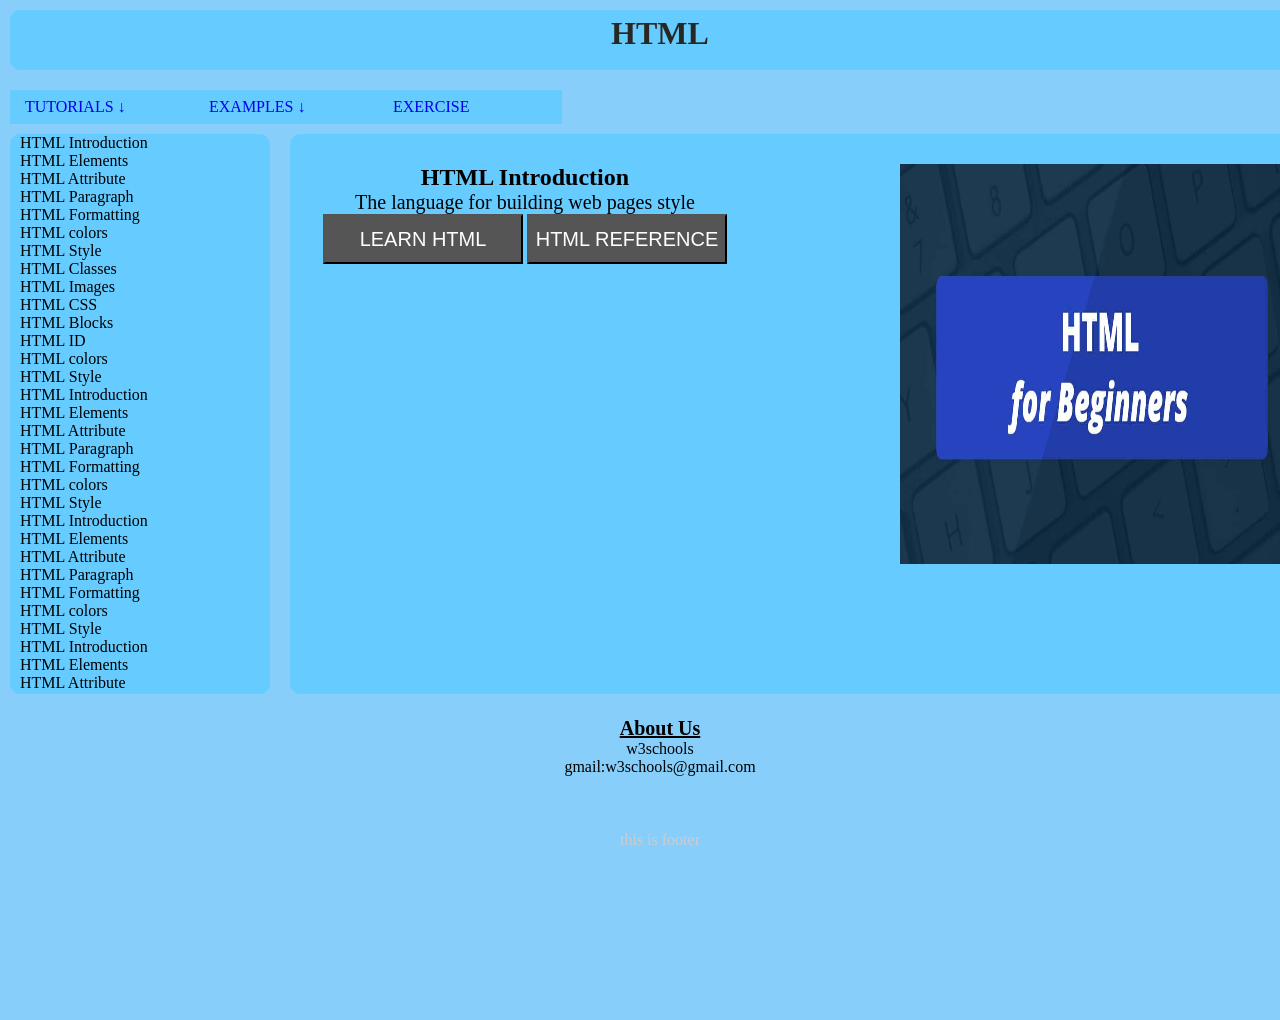
<file: 02_webDesignDemo/index.html>
<!DOCTYPE html>
<html>
	<head>
	
	<title>html5</title>
	<link type = "text/css" rel="stylesheet" href="design.css" />
	<link type ="image/png" rel="icon" href="favicon/ht.png" />
	
	</head>
	<body>

	<main class="wrap">
		
		<header id="header">
		
			<h1>HTML</h1>
			
		</header>
		
		<div class="width">
			<div class="menu">
				<ul>
					<li><a href="#" >TUTORIALS &downarrow;</a>
					
						<ul>
							<li><a href="#" >Basic level</a></li>
							<li><a href="#" >Advance level</a></li>
							<li><a href="#" >Complete Website</a></li>
						</ul>
					</li>
					<li><a href="#" >EXAMPLES &downarrow;</a>
						<ul>
							<li><a href="#" >Basic level</a></li>
							<li><a href="#" >Advance level</a></li>
							<li><a href="#" >Complete Website</a></li>
						</ul>
					</li>
					<li><a href="#" >EXERCISE</a></li>
				</ul>
			</div>
		</div>
		<section class ="main_content">
			<div class="content">
				<div class="sub_content">
			
					<h2>HTML Introduction</h2>
					<p style = "font-size: 20px;">The language for building web pages style</p>
					<button style="height: 50px;width: 200px;background:#555555;color:#FFFFFF; font-size: 20px;">LEARN HTML</button>
					<button style="height: 50px;width: 200px;background:#555555;color:#FFFFFF; font-size: 20px;">HTML REFERENCE</button>
					
					
				</div>
				
				<div class="sub_content1">
					 <a href="http://www.w3schools.com" target="_new"><img src="images/html-for-beginners.jpg" alt="something wrong" style ="float:right; width:400px; height: 400px;" title="click here" /></a> 
				</div>
			
			</div>
			<div class="side_bar">
			
			<p>HTML Introduction</p>
			<p>HTML Elements</p>
			<p>HTML Attribute</p>
			<p>HTML Paragraph</p>
			<p>HTML Formatting</p>
			<p>HTML colors</p>
			<p>HTML Style</p>
			<p>HTML Classes</p>
			<p>HTML Images</p>
			<p>HTML CSS</p>
			<p>HTML Blocks</p>
			<p>HTML ID</p>
			<p>HTML colors</p>
			<p>HTML Style</p>
			<p>HTML Introduction</p>
			<p>HTML Elements</p>
			<p>HTML Attribute</p>
			<p>HTML Paragraph</p>
			<p>HTML Formatting</p>
			<p>HTML colors</p>
			<p>HTML Style</p>
			<p>HTML Introduction</p>
			<p>HTML Elements</p>
			<p>HTML Attribute</p>
			<p>HTML Paragraph</p>
			<p>HTML Formatting</p>
			<p>HTML colors</p>
			<p>HTML Style</p>
			<p>HTML Introduction</p>
			<p>HTML Elements</p>
			<p>HTML Attribute</p>
			<p>HTML Paragraph</p>
			<p>HTML Formatting</p>
			<p>HTML colors</p>
			<p>HTML Style</p>
			<p>HTML Introduction</p>
			<p>HTML Elements</p>
			<p>HTML Attribute</p>
			<p>HTML Paragraph</p>
			<p>HTML Formatting</p>
			<p>HTML colors</p>
			<p>HTML Style</p>
			<a href="Home.html" target="_new"> Previous page</a>
			
			</div>
		</section>
	
		
		<section class="about_us">
			
			<p style="text-align: center; padding-top:10px;font-size: 20px;"><ins><strong>About Us</strong></ins></P>
			<p style="text-align: center;">w3schools</br>gmail:w3schools@gmail.com<p>

		</section>

		<footer class="footer">
			
			<p style="text-align: center;color:#CCCCCC">this is footer</p>

		</footer>
		

	</main>
	</body>
</html>
</file>
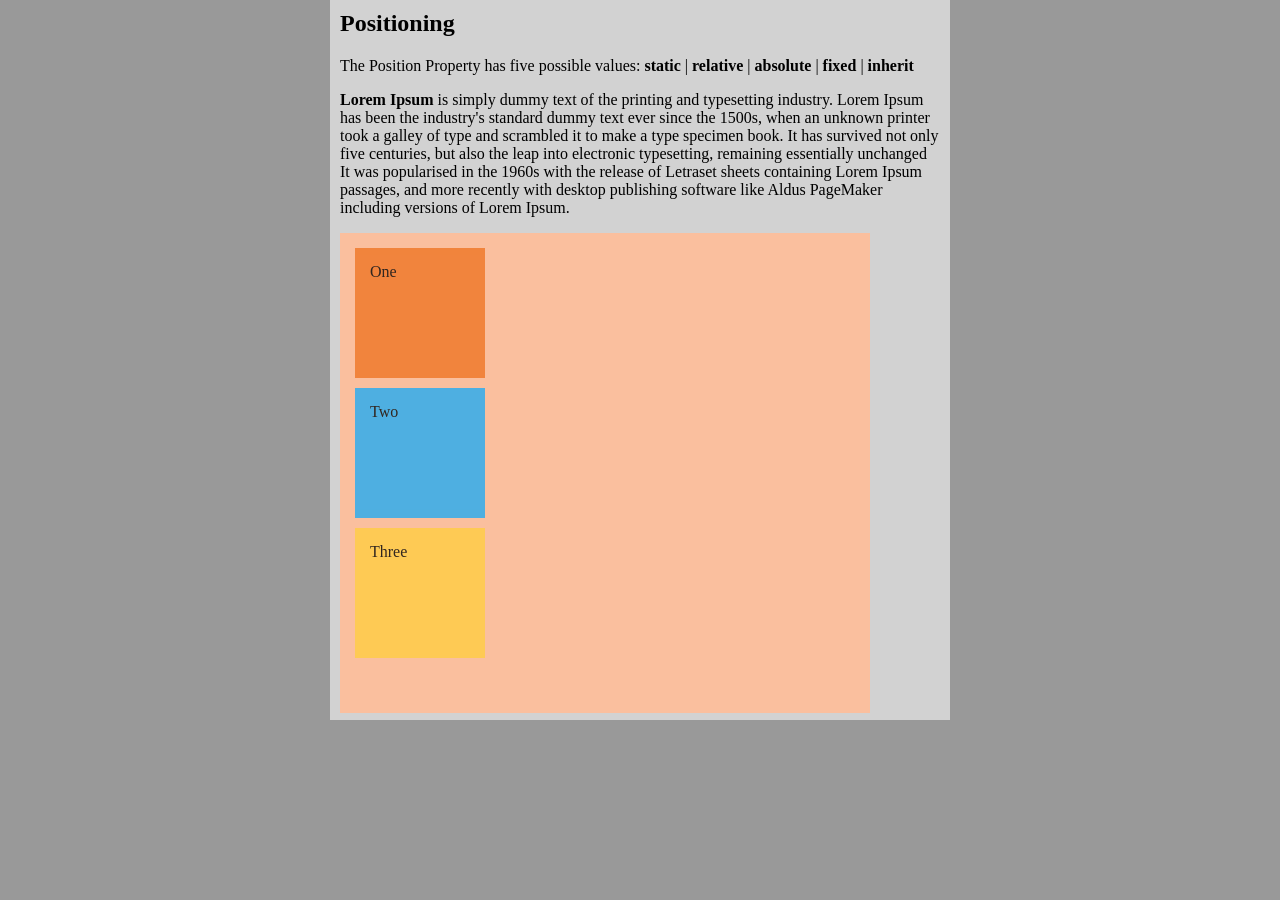
<file: absolute_relative/index.html>
<html lang="en">
<head>
    <meta charset="UTF-8">
    <title>Document</title>
    <link rel="stylesheet" href="style.css">
</head>
<body>
    <h2>Positioning</h2>
    <p>The Position Property has five possible values: <strong>static</strong> | <strong>relative</strong> | <strong>absolute</strong> | <strong>fixed</strong> | <strong>inherit</strong></p>
    <p><strong>Lorem Ipsum</strong> is simply dummy text of the printing and typesetting industry. Lorem Ipsum has been the industry's standard dummy text ever since the 1500s, when an unknown printer took a galley of type and scrambled it to make a type specimen book. It has survived not only five centuries, but also the leap into electronic typesetting, remaining essentially unchanged It was popularised in the 1960s with the release of Letraset sheets containing Lorem Ipsum passages, and more recently with desktop publishing software like Aldus PageMaker including versions of Lorem Ipsum.
    </p>

    <section class="boxes">
        <div class="element_1">One</div>
        <div class="element_2">Two</div>
        <div class="element_3">Three</div>
    </section>

</body>
</html>
</file>
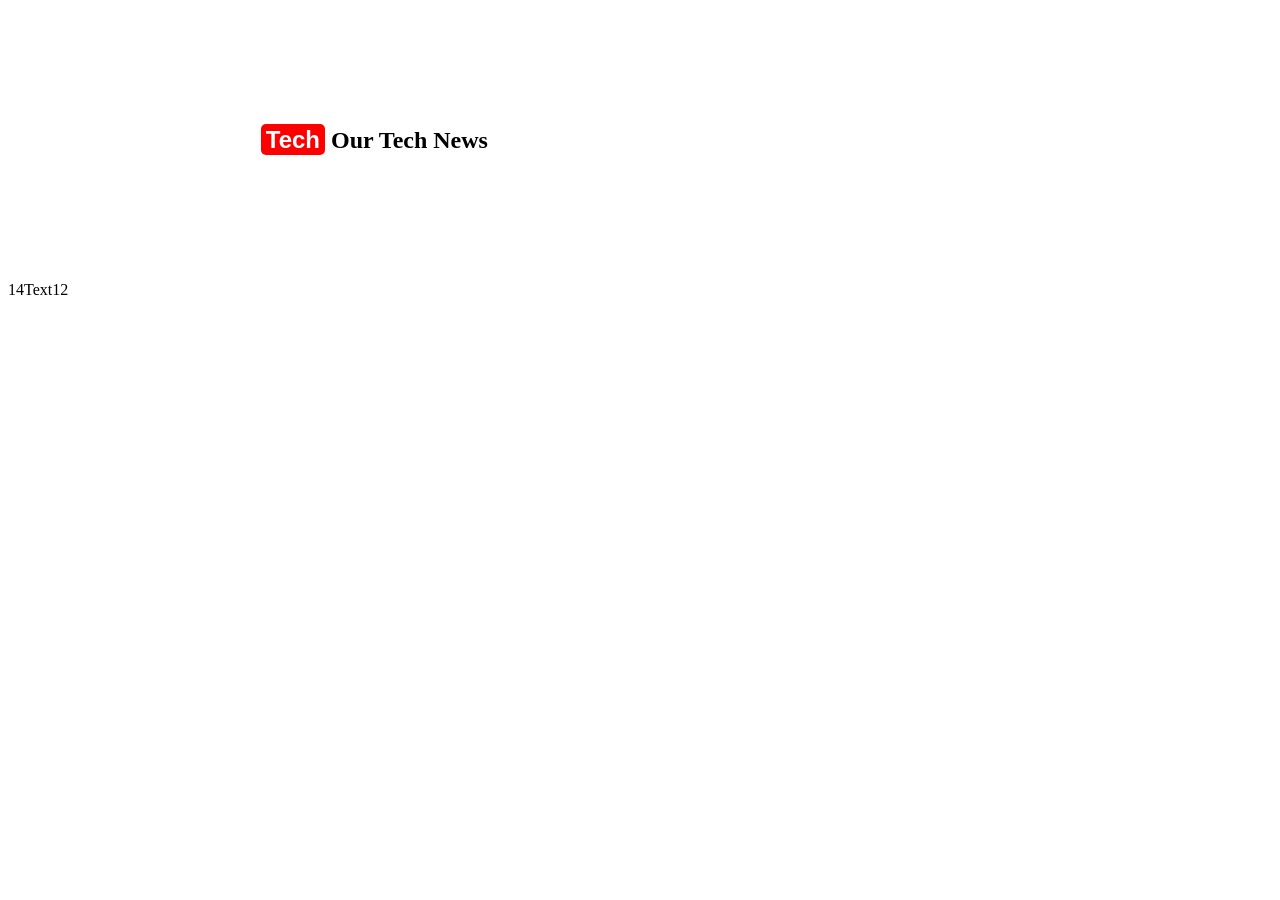
<file: After & Before/index.html>
<html>
	<head>
		<title>Doc</title>
	</head>
		<style>
			h2{margin: 10% 20%}
			h2:before{
				content: 'Tech';
				background: red;
				padding: 2px 5px;
				color: #fff;
				font-family: arial;
				border-radius: 5px;
			}
			p:after{
				content: '12';
			}
			p:before{
				content: '14';
			}
		</style>
	<body>
		<h2> Our Tech News</h2>
		<p>Text</p>
	</body>
</html>
</file>
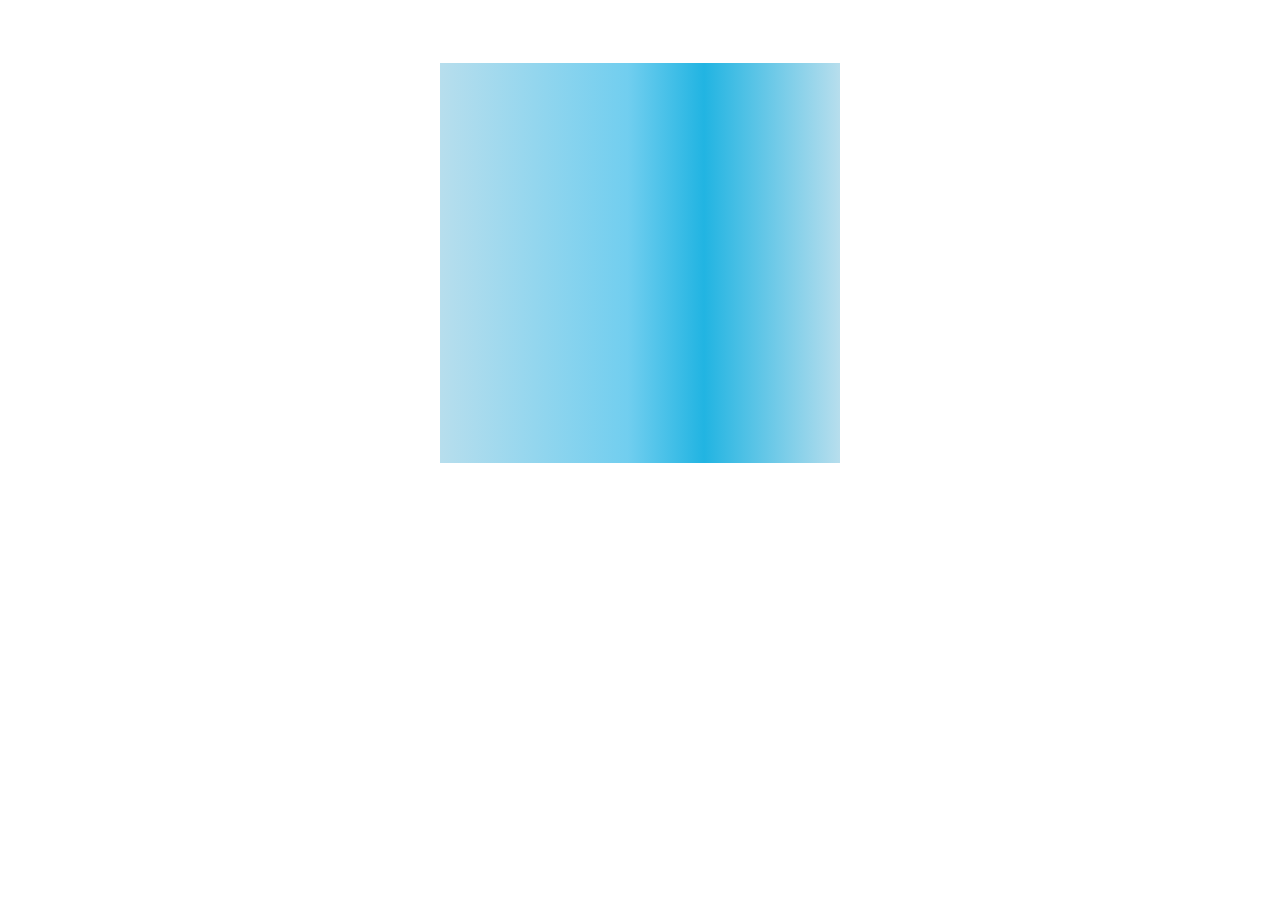
<file: color_shadding/index.html>
<html>
<head>
	<title>Gradient</title>
	<style>
		.g{
			width: 400px;
			height:400px;
			background: -webkit-linear-gradient(left, rgba(183,222,237,1) 0%, rgba(113,206,239,1) 47%, rgba(33,180,226,1) 66%, rgba(183,222,237,1) 100%);
			
			margin: 5% auto;
			cursor: pointer;
			transition: 1s;
		}
		.g:hover{
			-webkit-box-shadow: inset 15px 13px 64px -13px rgba(0,0,0,0.53);
			-moz-box-shadow: inset 15px 13px 64px -13px rgba(0,0,0,0.53);
			-ms-box-shadow: inset 15px 13px 64px -13px rgba(0,0,0,0.53);
			 transform: rotateZ(360deg); 	 
		}
		
		
	</style>
</head>

<body>
	<div class="g"></div>
</body>
</html>
</file>
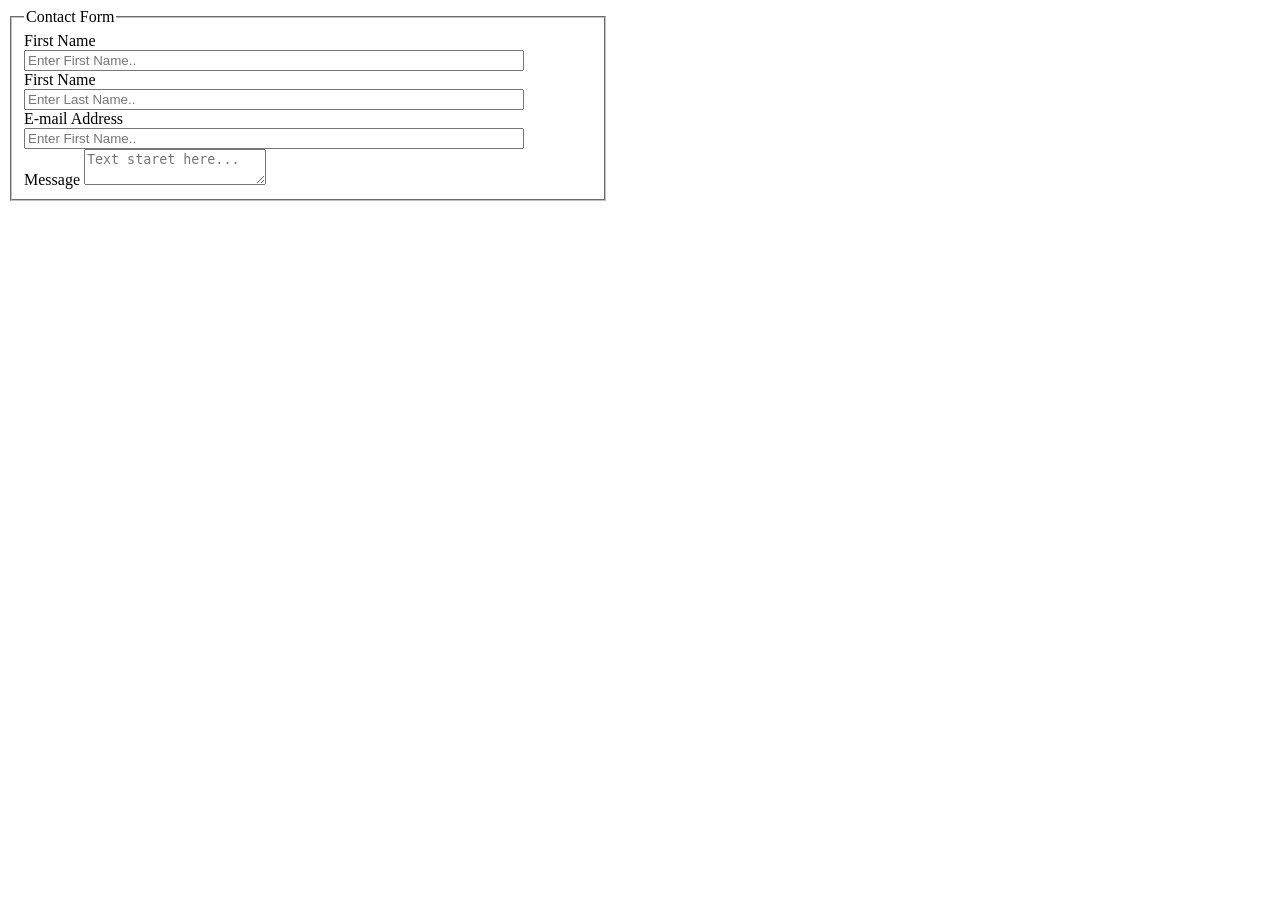
<file: form_validation/index.html>
<html lang="en">
<head>
    <meta charset="UTF-8">
    <meta name="viewport" content="width=device-width, initial-scale=1.0">
    <meta http-equiv="X-UA-Compatible" content="ie=edge">
    <title>Document</title>
	<style>
	
		.my_form{width: 600px}
		input{width: 500px; display: block;}
	</style>
</head>
<body>
    <div class="my_form">
		<form>
			<fieldset>
				<legend>Contact Form</legend>
				
				
				<label for="first_name">First Name</label>
				<input class="first_name" type="text" name="firstname" placeholder="Enter First Name..">
				
				<label>First Name</label>
				<input type="text" name="lastname" placeholder="Enter Last Name..">
				
				<label>E-mail Address</label>
				<input type="email" name="firstname" placeholder="Enter First Name..">
				
				<label>Message</label>
				<textarea placeholder="Text staret here..."></textarea>
				
			
			</fieldset>
		
		
		</form>
	</div>
</body>
</html>
</file>
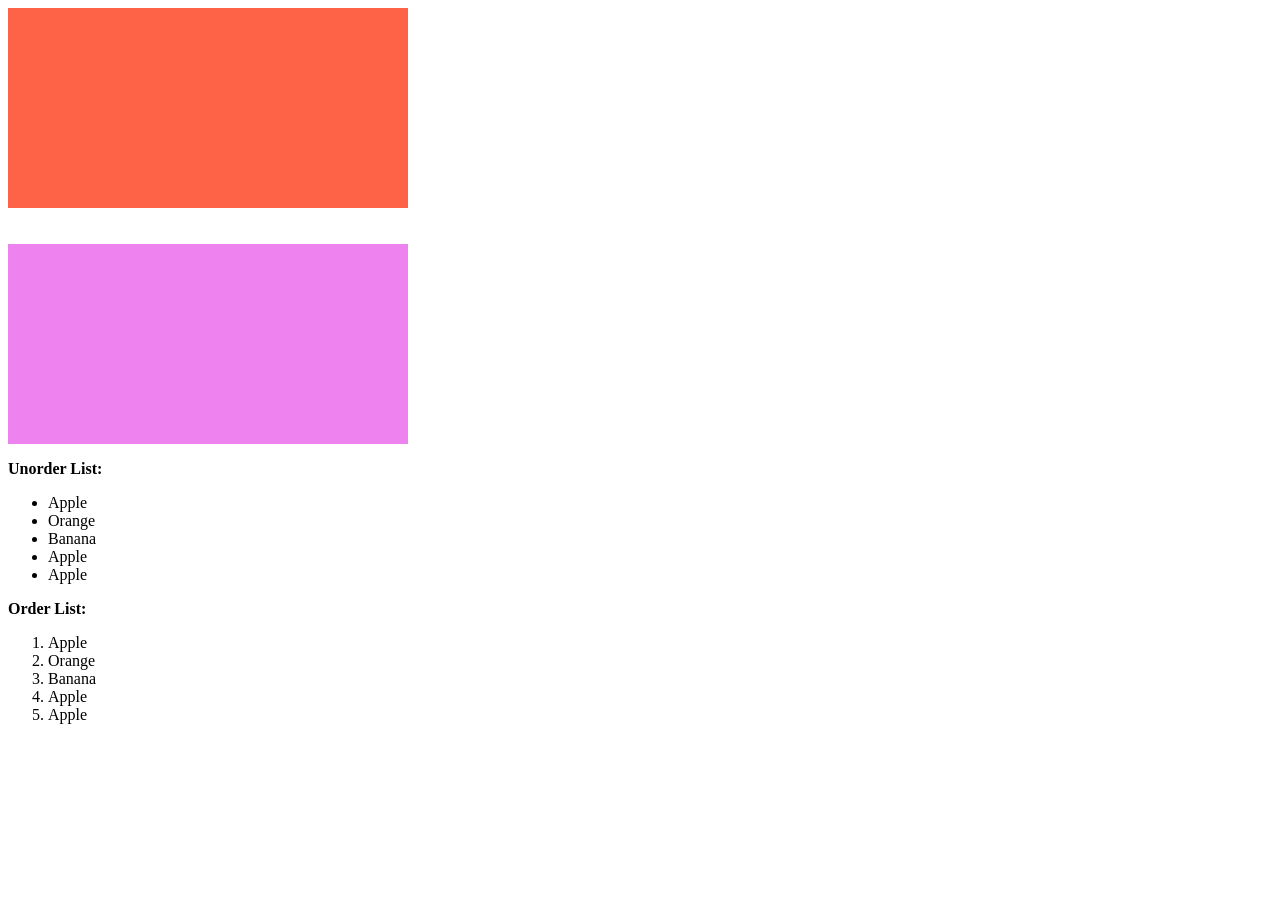
<file: order_unorder_list/index.html>
<!DOCTYPE html>
<html>
	<head>
	
		<title>Style</title>
		<!-- import external css -->
		<link type="text/css" rel="stylesheet" href="design.css" />

	</head>
	<body>
	
		<div class="first_div"></div> </br>
		</br>
		
		<div class="second_div"></div>
		
		<p><strong> Unorder List:</strong> </P>
		
		<ul>
			<li>Apple</li>
			<li>Orange</li>
			<li>Banana</li>
			<li>Apple</li>
			<li>Apple</li>
		</ul>
		<p><strong> Order List:</strong> </P>
		
		<ol>
			<li>Apple</li>
			<li>Orange</li>
			<li>Banana</li>
			<li>Apple</li>
			<li>Apple</li>
		</ol>
	
	
	
	</body>

</html>
</file>
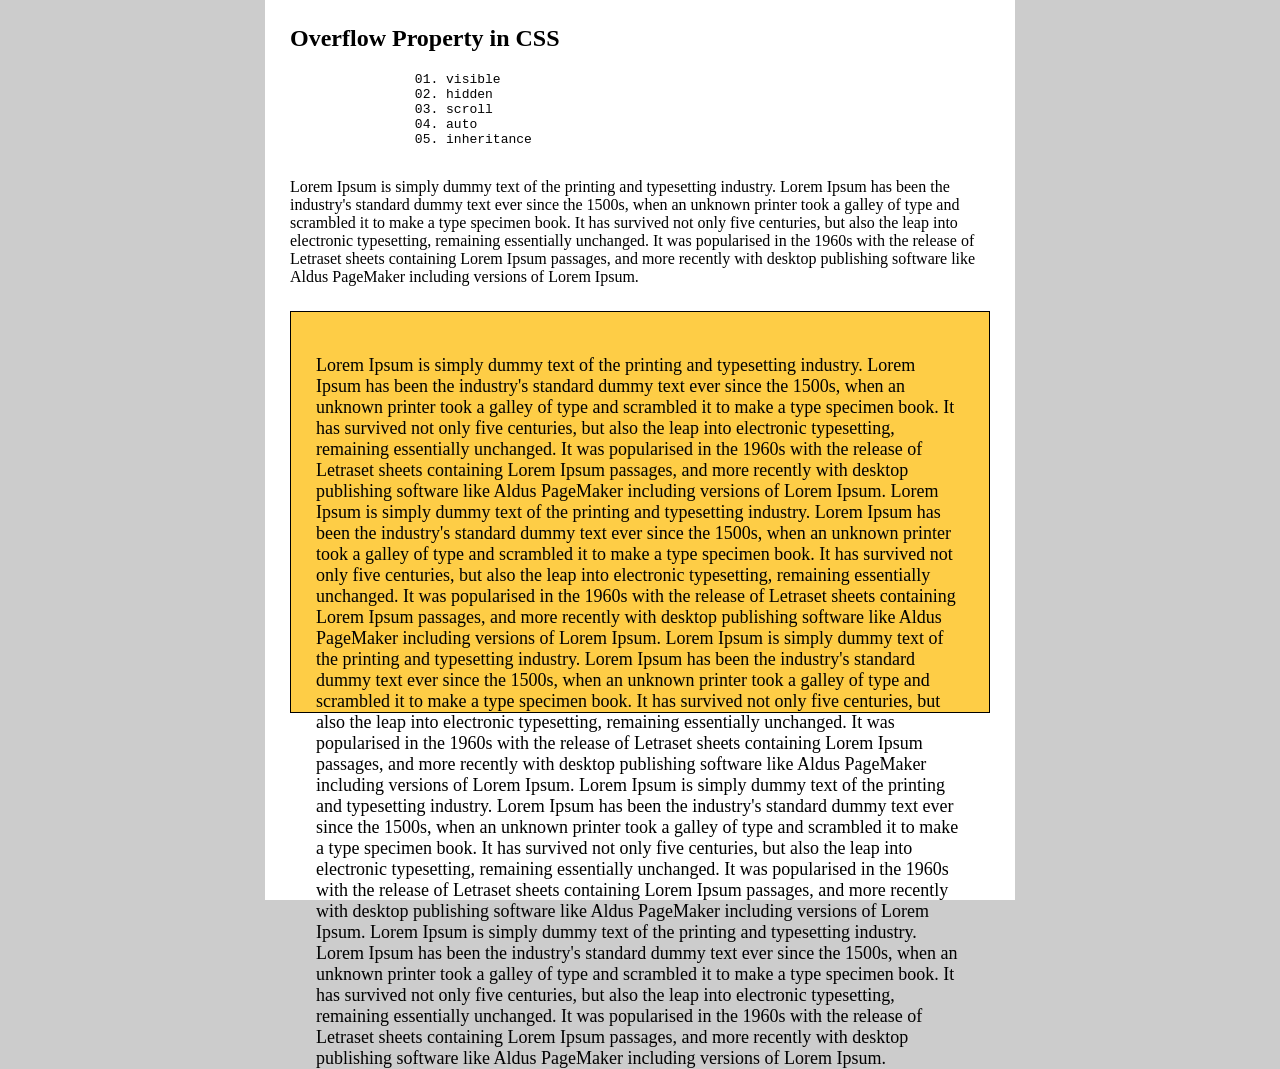
<file: overflow/index.html>
<html>
	<head>
		<title>Doc</title>
		<style>
			html{
				background: #ccc
			}
			body{
				width: 700px;
				margin: 0 auto;
				background: #fff; 
				padding: 25px;
			}
			.content{
				background: #FECD46;
				padding: 25px;
				margin-top: 25px;
				font-size: 18px;
				height: 350px;
				overflow: visible;
				border: 1px solid #000;
				
			}
		</style>
	</head>
		
	<body>
		<!-- CSS Overflow -->
		<h2>Overflow Property in CSS</h2>
		<pre>
		01. visible
		02. hidden
		03. scroll
		04. auto
		05. inheritance
		</pre>
		<p>
		Lorem Ipsum is simply dummy text of the printing and typesetting industry. Lorem Ipsum has been the industry's standard dummy text ever since the 1500s, when an unknown printer took a galley of type and scrambled it to make a type specimen book. It has survived not only five centuries, but also the leap into electronic typesetting, remaining essentially unchanged. It was popularised in the 1960s with the release of Letraset sheets containing Lorem Ipsum passages, and more recently with desktop publishing software like Aldus PageMaker including versions of Lorem Ipsum.
		</p>
		<section class="content">
			<p>
				Lorem Ipsum is simply dummy text of the printing and typesetting industry. Lorem Ipsum has been the industry's standard dummy text ever since the 1500s, when an unknown printer took a galley of type and scrambled it to make a type specimen book. It has survived not only five centuries, but also the leap into electronic typesetting, remaining essentially unchanged. It was popularised in the 1960s with the release of Letraset sheets containing Lorem Ipsum passages, and more recently with desktop publishing software like Aldus PageMaker including versions of Lorem Ipsum. Lorem Ipsum is simply dummy text of the printing and typesetting industry. Lorem Ipsum has been the industry's standard dummy text ever since the 1500s, when an unknown printer took a galley of type and scrambled it to make a type specimen book. It has survived not only five centuries, but also the leap into electronic typesetting, remaining essentially unchanged. It was popularised in the 1960s with the release of Letraset sheets containing Lorem Ipsum passages, and more recently with desktop publishing software like Aldus PageMaker including versions of Lorem Ipsum. Lorem Ipsum is simply dummy text of the printing and typesetting industry. Lorem Ipsum has been the industry's standard dummy text ever since the 1500s, when an unknown printer took a galley of type and scrambled it to make a type specimen book. It has survived not only five centuries, but also the leap into electronic typesetting, remaining essentially unchanged. It was popularised in the 1960s with the release of Letraset sheets containing Lorem Ipsum passages, and more recently with desktop publishing software like Aldus PageMaker including versions of Lorem Ipsum. Lorem Ipsum is simply dummy text of the printing and typesetting industry. Lorem Ipsum has been the industry's standard dummy text ever since the 1500s, when an unknown printer took a galley of type and scrambled it to make a type specimen book. It has survived not only five centuries, but also the leap into electronic typesetting, remaining essentially unchanged. It was popularised in the 1960s with the release of Letraset sheets containing Lorem Ipsum passages, and more recently with desktop publishing software like Aldus PageMaker including versions of Lorem Ipsum. Lorem Ipsum is simply dummy text of the printing and typesetting industry. Lorem Ipsum has been the industry's standard dummy text ever since the 1500s, when an unknown printer took a galley of type and scrambled it to make a type specimen book. It has survived not only five centuries, but also the leap into electronic typesetting, remaining essentially unchanged. It was popularised in the 1960s with the release of Letraset sheets containing Lorem Ipsum passages, and more recently with desktop publishing software like Aldus PageMaker including versions of Lorem Ipsum.
			</p>
		</section>
	</body>

</html>
</file>
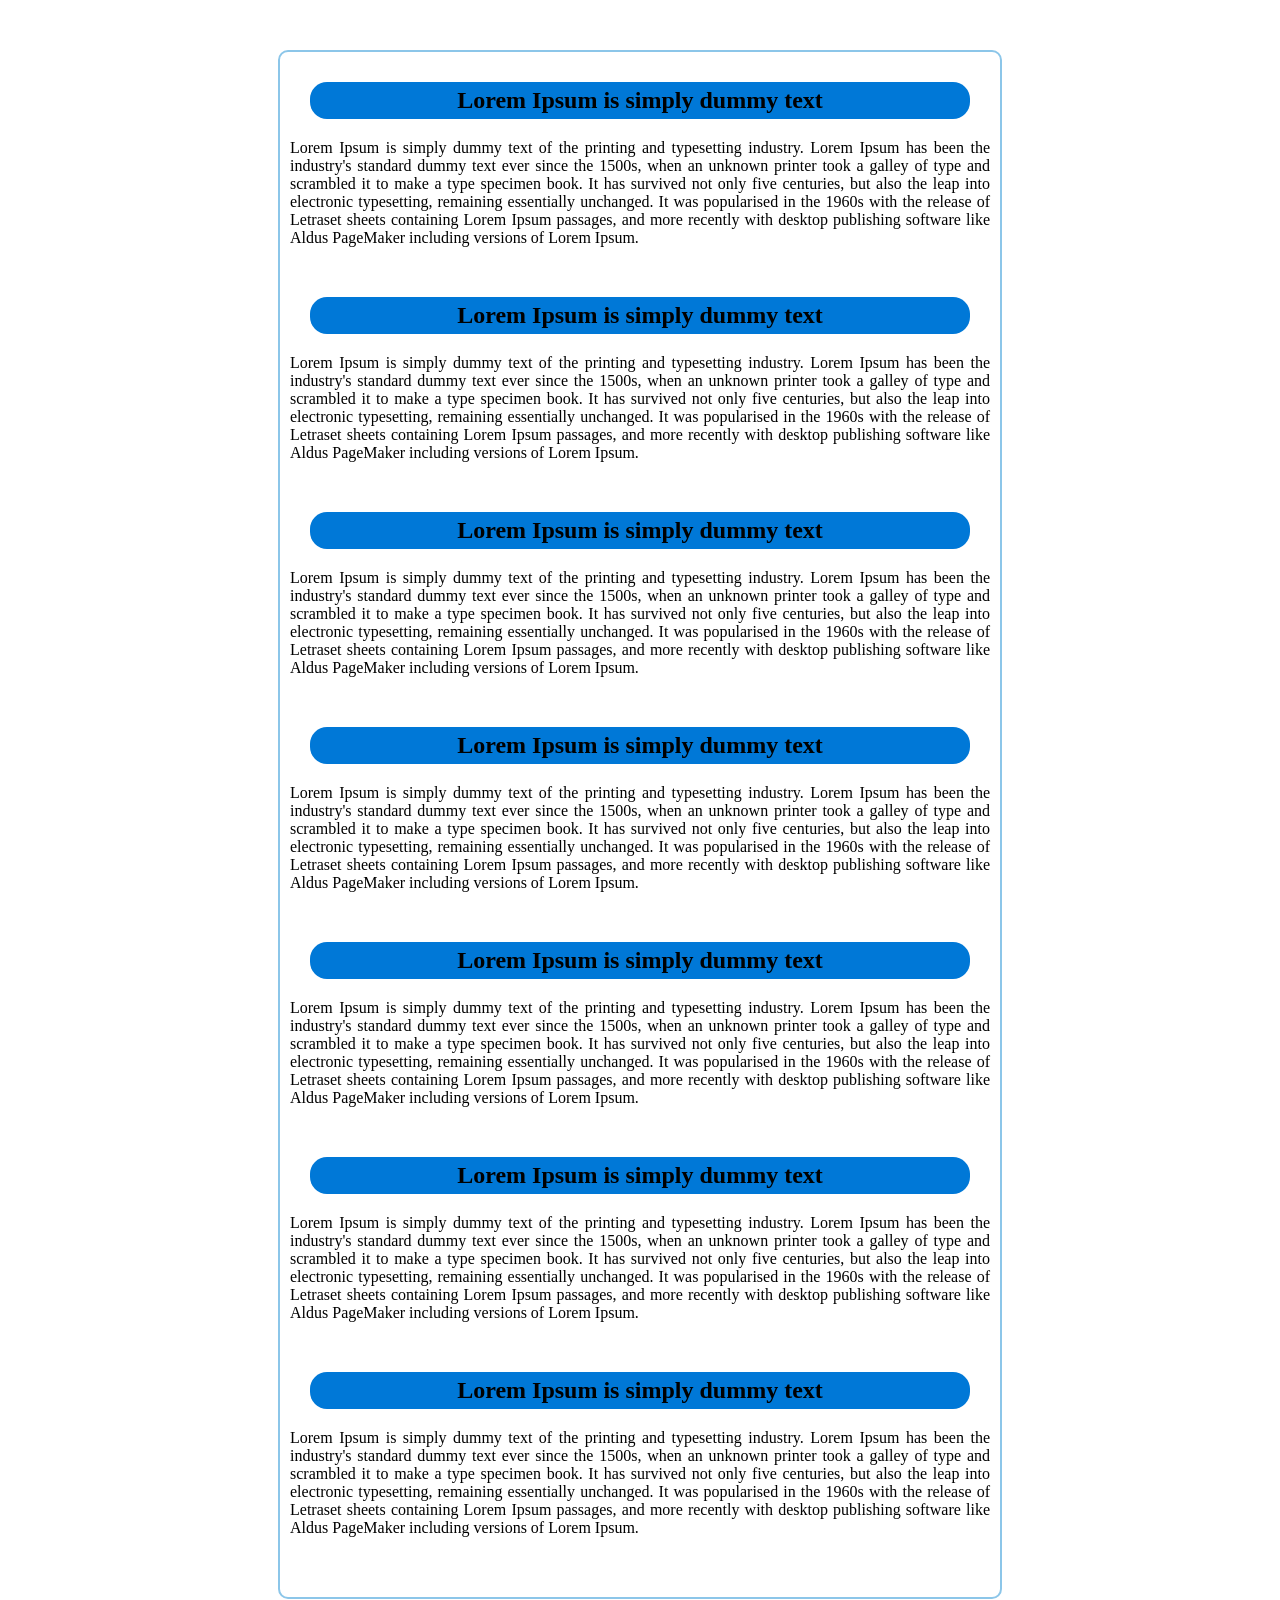
<file: paragraph/index.html>
<!DOCTYPE html>
<html>
	<head>
		<title>Home Page</title>
		<link rel="icon" type="image/png" href="Favicon/My_icon.png" />
		<link rel="stylesheet" type="text/css" href="main.css" />
	</head>
	<body>
		<div id="container">
			<h2>Lorem Ipsum is simply dummy text</h2>
			<p>
				Lorem Ipsum is simply dummy text of the printing and typesetting industry. Lorem Ipsum has been the industry's standard dummy text ever since the 1500s, when an unknown printer took a galley of type and scrambled it to make a type specimen book. It has survived not only five centuries, but also the leap into electronic typesetting, remaining essentially unchanged. It was popularised in the 1960s with the release of Letraset sheets containing Lorem Ipsum passages, and more recently with desktop publishing software like Aldus PageMaker including versions of Lorem Ipsum.
			</p>
			
			<h2>Lorem Ipsum is simply dummy text</h2>
			<p>
				Lorem Ipsum is simply dummy text of the printing and typesetting industry. Lorem Ipsum has been the industry's standard dummy text ever since the 1500s, when an unknown printer took a galley of type and scrambled it to make a type specimen book. It has survived not only five centuries, but also the leap into electronic typesetting, remaining essentially unchanged. It was popularised in the 1960s with the release of Letraset sheets containing Lorem Ipsum passages, and more recently with desktop publishing software like Aldus PageMaker including versions of Lorem Ipsum.
			</p>
			
			<h2>Lorem Ipsum is simply dummy text</h2>
			<p>
				Lorem Ipsum is simply dummy text of the printing and typesetting industry. Lorem Ipsum has been the industry's standard dummy text ever since the 1500s, when an unknown printer took a galley of type and scrambled it to make a type specimen book. It has survived not only five centuries, but also the leap into electronic typesetting, remaining essentially unchanged. It was popularised in the 1960s with the release of Letraset sheets containing Lorem Ipsum passages, and more recently with desktop publishing software like Aldus PageMaker including versions of Lorem Ipsum.
			</p>
			
			<h2>Lorem Ipsum is simply dummy text</h2>
			<p>
				Lorem Ipsum is simply dummy text of the printing and typesetting industry. Lorem Ipsum has been the industry's standard dummy text ever since the 1500s, when an unknown printer took a galley of type and scrambled it to make a type specimen book. It has survived not only five centuries, but also the leap into electronic typesetting, remaining essentially unchanged. It was popularised in the 1960s with the release of Letraset sheets containing Lorem Ipsum passages, and more recently with desktop publishing software like Aldus PageMaker including versions of Lorem Ipsum.
			</p>
			
			<h2>Lorem Ipsum is simply dummy text</h2>
			<p>
				Lorem Ipsum is simply dummy text of the printing and typesetting industry. Lorem Ipsum has been the industry's standard dummy text ever since the 1500s, when an unknown printer took a galley of type and scrambled it to make a type specimen book. It has survived not only five centuries, but also the leap into electronic typesetting, remaining essentially unchanged. It was popularised in the 1960s with the release of Letraset sheets containing Lorem Ipsum passages, and more recently with desktop publishing software like Aldus PageMaker including versions of Lorem Ipsum.
			</p>
			
			<h2>Lorem Ipsum is simply dummy text</h2>
			<p>
				Lorem Ipsum is simply dummy text of the printing and typesetting industry. Lorem Ipsum has been the industry's standard dummy text ever since the 1500s, when an unknown printer took a galley of type and scrambled it to make a type specimen book. It has survived not only five centuries, but also the leap into electronic typesetting, remaining essentially unchanged. It was popularised in the 1960s with the release of Letraset sheets containing Lorem Ipsum passages, and more recently with desktop publishing software like Aldus PageMaker including versions of Lorem Ipsum.
			</p>
			
			<h2>Lorem Ipsum is simply dummy text</h2>
			<p>
				Lorem Ipsum is simply dummy text of the printing and typesetting industry. Lorem Ipsum has been the industry's standard dummy text ever since the 1500s, when an unknown printer took a galley of type and scrambled it to make a type specimen book. It has survived not only five centuries, but also the leap into electronic typesetting, remaining essentially unchanged. It was popularised in the 1960s with the release of Letraset sheets containing Lorem Ipsum passages, and more recently with desktop publishing software like Aldus PageMaker including versions of Lorem Ipsum.
			</p>
		</div>
	</body>
</html>
</file>
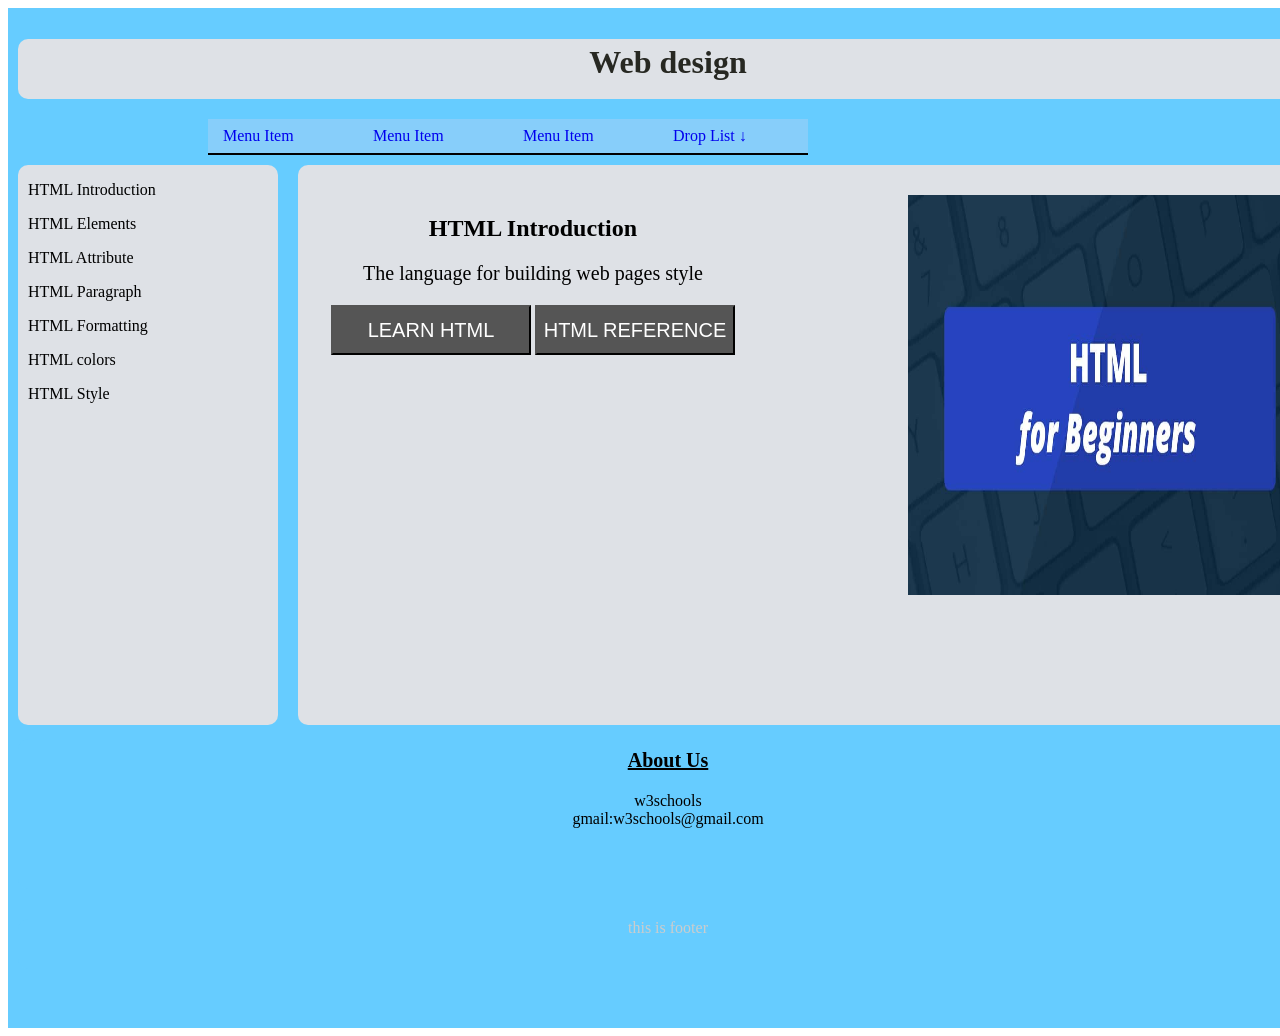
<file: simple_page/index.html>
<!DOCTYPE html>
<html>
	<head>
	
	<title>HTML</title>
	<link type = "text/css" rel="stylesheet" href="design.css" />
	<link type ="image/png" rel="icon" href="favicon/ht.png" />
	
	</head>
	<body>

	<main class="wrap">
		
		<header id="header">
		
			<h1>Web design</h1>
			
		</header>
		
		<!--<nav class="navigation">
			<select class="html">
				<option selected>Tutorials</option>
				<option> Basic </option>
				<option> Advance</option>
			</select>
			<select class="css">
				<option selected>Reference</option>
				<option> Tag reference </option>
				<option> Color reference</option>
				<option> Attribute reference</option>
			</select>
			<select class="php">
				<option selected>PHP</option>
				<option> example </option>
				<option> exercise</option>
				<option> solution</option>
			</select>
			<select class="jq">
			<option selected>JQ</option>
				<option> example </option>
				<option> exercise</option>
				<option> solution</option>
			</select>
			<select class="js">
				<option selected>JS</option>
				<option> example </option>
				<option> exercise</option>
				<option> solution</option>
			</select>
		
		</nav> -->
		<div class="full_Width">
		
			<div class="width">
				<div class="menu">
					<ul>
					
						<li><a href="#">Menu Item</a></li>
						<li><a href="#">Menu Item</a></li>
						<li><a href="#">Menu Item</a></li>
						<li><a href="#">Drop List &downarrow;</a>
				
					</ul>
				</div>
			
			
			</div>
		
		
		
		
		</div>
		
		
		<section class ="main_content">
			<div class="content">
				<div class="sub_content">
			
					<h2>HTML Introduction</h2>
					<p style = "font-size: 20px;">The language for building web pages style</p>
					<button style="height: 50px;width: 200px;background:#555555;color:#FFFFFF; font-size: 20px">LEARN HTML</button>
					<button style="height: 50px;width: 200px;background:#555555;color:#FFFFFF; font-size: 20px">HTML REFERENCE</button>
					
					
				</div>
				
				<div class="sub_content1">
					 <a href="http://www.w3schools.com" target="_new"><img src="html-for-beginners.jpg" alt="something wrong" style ="float:right; width:400px; height: 400px;" title="click here" /></a> 
				</div>
			
			</div>
			<div class="side_bar">
			
			<p>HTML Introduction</p>
			<p>HTML Elements</p>
			<p>HTML Attribute</p>
			<p>HTML Paragraph</p>
			<p>HTML Formatting</p>
			<p>HTML colors</p>
			<p>HTML Style</p>
			
			</div>
		</section>
	
		
		<section class="about_us">
			
			<p style="text-align: center; padding-top:10px;font-size: 20px;"><ins><strong>About Us</strong></ins></P>
			<p style="text-align: center;">w3schools</br>gmail:w3schools@gmail.com<p>

		</section>

		<footer class="footer">
			
			<p style="text-align: center;color:#CCCCCC">this is footer</p>

		</footer>
		

	</main>
	</body>
</html>
</file>
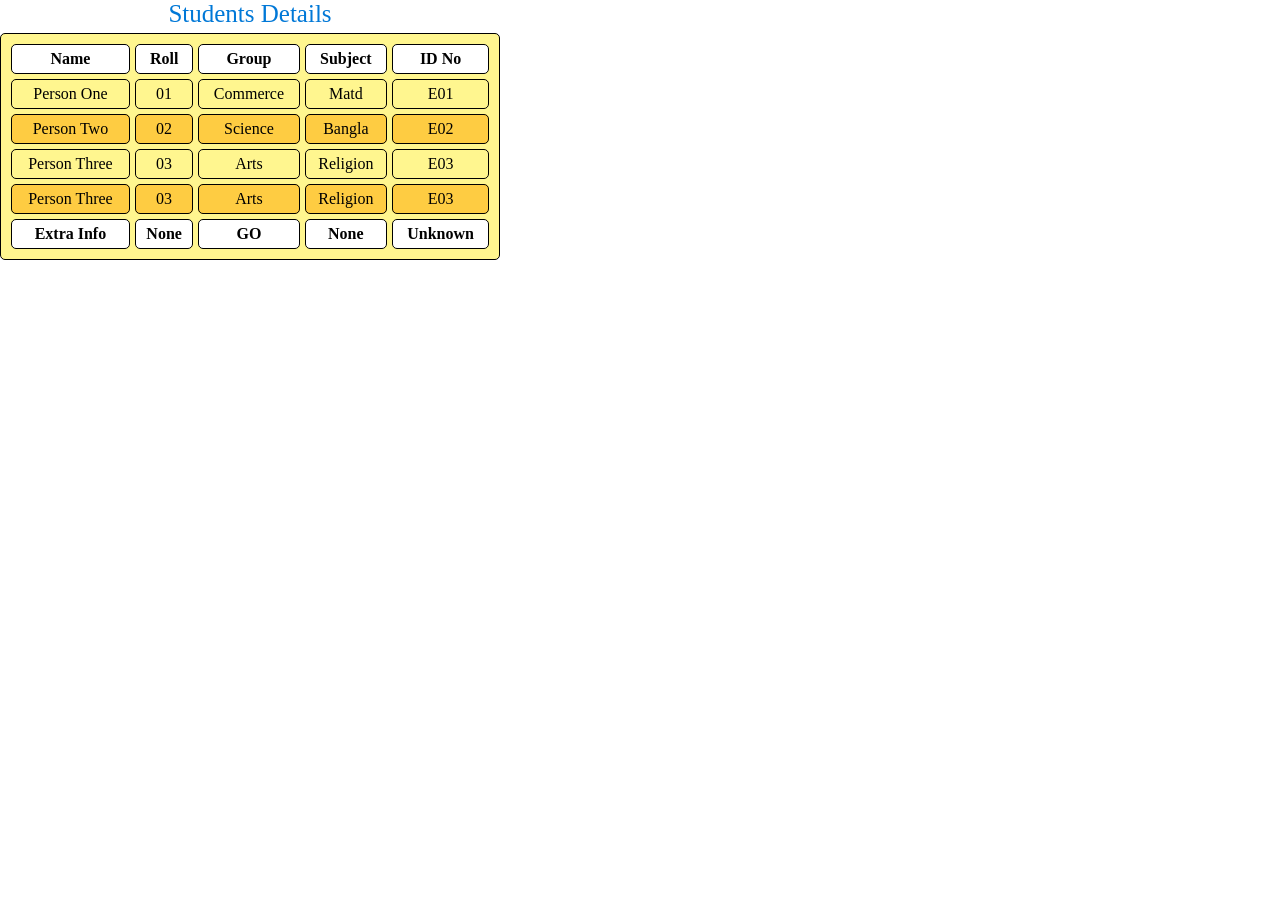
<file: table01/index.html>
<html>
	
	
	<head>
		<title>table</title>
		<link href="style.css" rel="stylesheet">
	</head>

	<body>
		<table>
		<caption>Students Details</caption>
		<thead>
			<tr>
				<th>Name</th>
				<th>Roll</th>
				<th>Group</th>
				<th>Subject</th>
				<th>ID No</th>
			</tr>
		</thead>

		<tfoot>
			<tr>
				<th>Extra Info</th>
				<th>None</th>
				<th>GO</th>
				<th>None</th>
				<th>Unknown</th>
			</tr>
		</tfoot>
			<tr>
				<td>Person One</td>
				<td>01</td>
				<td>Commerce</td>
				<td>Matd</td>
				<td>E01</td>
			</tr>
			
			<tr>
				<td>Person Two</td>
				<td>02</td>
				<td>Science</td>
				<td>Bangla</td>
				<td>E02</td>
			</tr>
			
			<tr>
				<td>Person Three</td>
				<td>03</td>
				<td>Arts</td>
				<td>Religion</td>
				<td>E03</td>
			</tr>
			
			<tr>
				<td>Person Three</td>
				<td>03</td>
				<td>Arts</td>
				<td>Religion</td>
				<td>E03</td>
			</tr>

	
		</table>

</html>
</file>
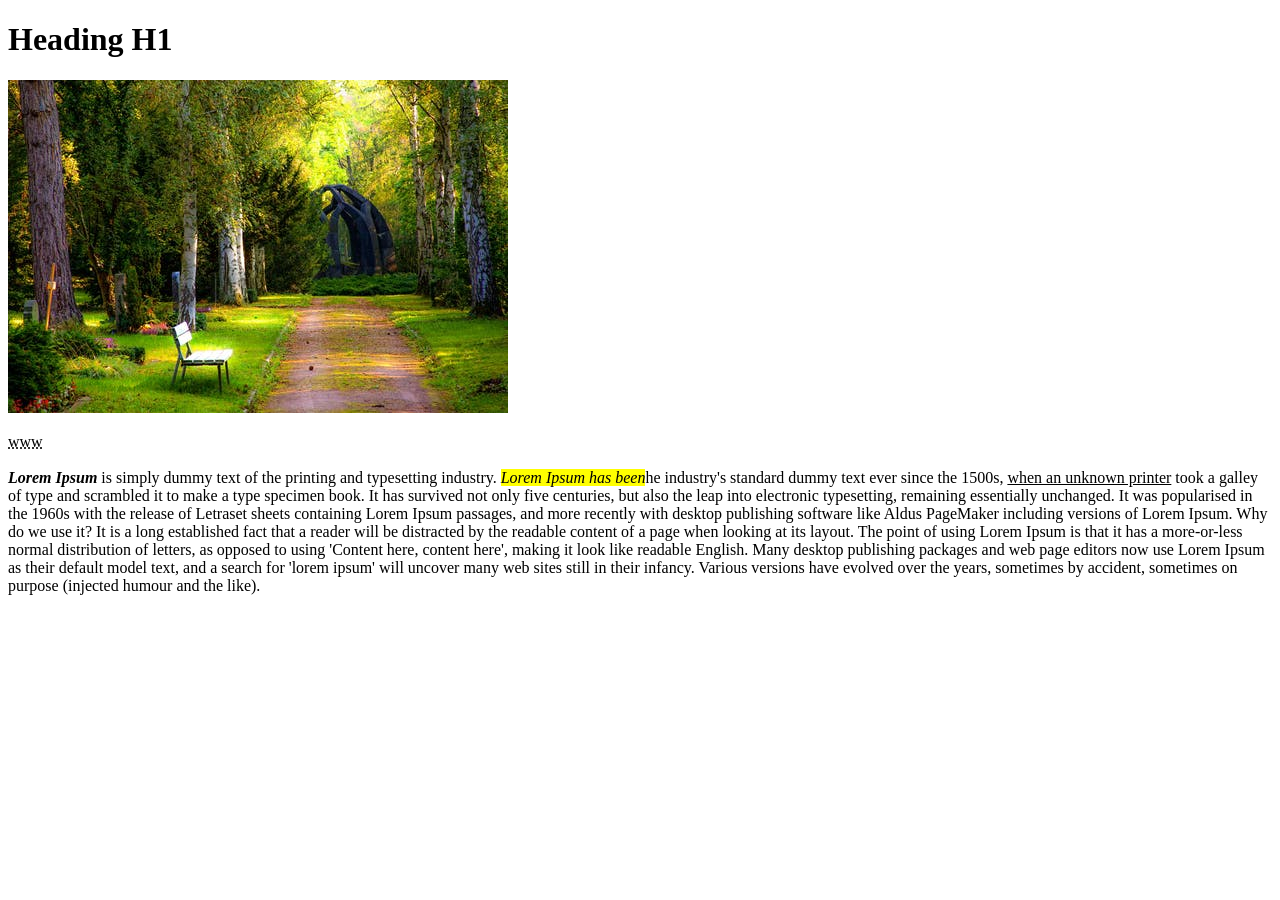
<file: underline&mark/Index.html>
<!DOCTYPE html>

<html lang="en"> 

<head>
	<title>My Website</title>
</head>

<body>
		
	
	<h1>Heading H1</h1>
	<img src="natural_img.jpeg" alt="natural Picture" title="This is our country Picture" />
	<p>
	
	<abbr title="word wide web">www</abbr> <br/><br/>
		
	<strong><em>Lorem Ipsum</em></strong> is simply dummy text of the printing and typesetting industry. <mark><em>Lorem Ipsum has been</em></mark>he industry's standard dummy text ever since the 1500s, <ins>when an unknown printer</ins> took a galley of type and scrambled it to make a type specimen book. It has survived not only five centuries, but also the leap into electronic typesetting, remaining essentially unchanged. It was popularised in the 1960s with the release of Letraset sheets containing Lorem Ipsum passages, and more recently with desktop publishing software like Aldus PageMaker including versions of Lorem Ipsum. Why do we use it? It is a long established fact that a reader will be distracted by the readable content of a page when looking at its layout. The point of using Lorem Ipsum is that it has a more-or-less normal distribution of letters, as opposed to using 'Content here, content here', making it look like readable English. Many desktop publishing packages and web page editors now use Lorem Ipsum as their default model text, and a search for 'lorem ipsum' will uncover many web sites still in their infancy. Various versions have evolved over the years, sometimes by accident, sometimes on purpose (injected humour and the like).

</p>

	
</body>


</html>
</file>
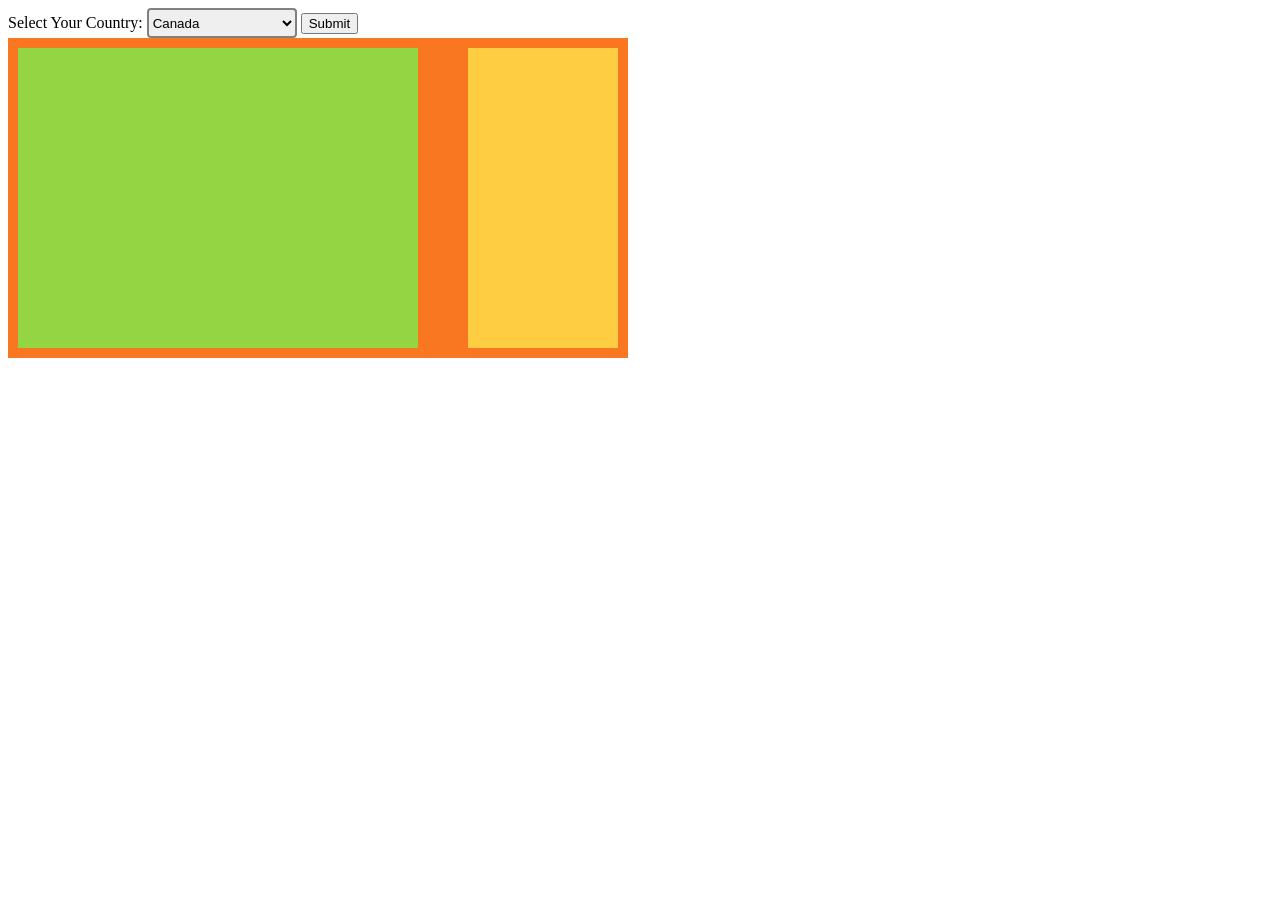
<file: example.html>
<!DOCTYPE html>
<html>

	<head>
		<title>Home Page</title>
		<style>
			.select{width: 150px; height: 30px;
					border: 2px solid gray;
					border-radius: 4px;
			
			}
			.wrap{ width: 600px; height: 300px; background: #F87720; padding: 10px;}
			.left{ width: 400px; height: 300px; background: #93D543; float: left;}
			.right{ width: 150px; height: 300px; background-color: #FFCD42; float: right;}
		</style>
	</head>
	<body>
	
		<span>Select Your Country:</span> <select class="select">
											<option value="BD">Bangladesh</option>
											<option>USA</option>
											<option selected>Canada</option>
											<option value="C5251">Physics</option>
											<option>New-Zeland</option>
											<option>Canada</option>
											<option disabled>England</option>
										  </select>
										  <button>Submit</button>
		
		<div class="wrap">
			<div class="left">
			
			</div>
			<div class="right">
			
			</div>
		</div>
		
		
	</body>
</html>
</file>
<file: 02_webDesignDemo/design.css>
*{margin: 0; padding: 0;}
.wrap{
	  
		width: 1300px;
		height: 1000px;
		background: #87CEFA;
		margin: 0 auto;
		padding: 10px;
	  
}
#header{
	
		width: 1300px;
		height: 60px;
		background-color: #66CCFF;
		border-radius: 10px;
		
	
}
#header h1{
		text-align: center;
		padding-top: 5px;
		padding-bottom: 5px;
		color: #272822;
		font-family:fontawesome;
}

.width{
    margin: 20px auto;
	width: 1300px
}
.menu{}
.menu ul{

}
.menu ul li{
	list-style: none;
	float: left;
	position: relative;
	
}
.menu ul li a{
	text-decoration: none;
	background: #66CCFF;
	display: block;
	transition: .3s;
	width: 154px;
	padding: 8px 15px;
	

}
.menu ul li a:hover{
	background: #FFFFFF;
}
.menu ul li ul{
	
	position: absolute;
	left: -9999px;
	
}
.menu ul li:hover ul{
	left: 0px;
}

.main_content {
		width: 1300px;
		height: 617px;
		background-color: #87CEFA;
		
	
	
}
.content {
	
		width: 1000px;
		height: 540px;
		background-color: #66CCFF;
		float : right;
		text-align: left;
		border-radius: 10px;
		margin-top: 10px;
		padding:10px;

	
}
.sub_content{
	
		width: 450px;
		height: 500px;
		text-align:center;
		background-color: #66CCFF;
		float: left;
		padding-top: 20px;
		
	
}
.sub_content1{
	
		width: 450px;
		height: 502px;
		background-color: #66CCFF;
		float: right;
		padding-top:20px;
	
}
.side_bar {
	 
	 
		width: 250px;
		height: 560px;
		background-color: #66CCFF;
		float:left;
		padding-left: 10px;
		border-radius: 10px;
		margin-top: 10px;
		overflow: scroll;
		
}
.about_us {
		width: 1300px;
		height: 94px;
		background-color: #87CEFA;
		border-radius: 10px;		
	
}

.footer {
		width: 1300px;
		height: 50px;
		background-color: #87CEFA;
		margin-top: 30px;		
		border-radius: 10px;
}
</file>
<file: absolute_relative/style.css>
html{
    background: #999;
}
body{
    width: 600px;
    height: 700px;
    margin: 0 auto;
    background: #d2d2d2;
    padding: 10px;

}
.boxes{
    width: 500px;
    height: 450px;
    background: #FABF9E;
    padding: 15px;
    position: relative;
}
div{
    width: 100px;
    height: 100px;
    padding: 15px;
    margin-bottom: 10px;
    opacity: .8;
}
.element_1{
    background: #EF7625;
}
.element_2{
    background: #24ACF2;
}
.element_3{
    background: #FFCD42;
}
</file>
<file: order_unorder_list/design.css>
.first_div {
	width: 400px;
	height: 200px;
	background-color: tomato;
	}

.second_div {
	width: 400px;
	height: 200px;
	background-color:violet;
	}
</file>
<file: paragraph/main.css>
*{margin: 0; padding: 0;}

#container{
	width: 700px;
	text-align: center;
	margin: 50px auto;
	border: 2px solid #8CC6E9;
	padding: 10px;
	border-radius: 10px;
	
}
#container p{
	text-align: justify;
	margin-bottom: 50px;
	
}
#container h2{
	margin: 20px;
	background-color: #0078D7;
	padding: 5px;
	border-radius: 17px;
	
}
</file>
<file: simple_page/design.css>
.wrap{
	  
		width: 1300px;
		height: 1000px;
		background: #66CCFF;
		margin: 0 auto;
		padding: 10px;
	  
}
#header{
	
		width: 1300px;
		height: 60px;
		background-color: #DEE1E6;
		border-radius: 10px;
		
	
}
#header h1{
		text-align: center;
		padding-top: 5px;
		padding-bottom: 5px;
		color: #272822;
		font-family:fontawesome;
}
/*.navigation {
		width: 1300px;
		height: 60px;
		background-color: #4CAF50;	
		border-radius: 10px;
		padding-top: 10px;
		
		
}

.html {
	width: 200px;
	height: 50px;
	margin-left: 20px;
	margin-right: 60px;
	border: none;
	border-radius: 4px;
	
	
}
.css {
	width: 200px;
	height: 50px;
	margin-right: 60px;
	border: none;
	border-radius: 4px;
	
	
}
.php{
	width: 200px;
	height: 50px;
	margin-right: 60px;
	border: none;
	border-radius: 4px;

	
}
.jq {
	width: 200px;
	height: 50px;
	margin-right:60px;
	border: none;
	border-radius: 4px;
	
}
.js {
	width: 200px;
	height: 50px;
	border: none;
	border-radius: 4px;
	margin-right: 20px;
	
	
}*/
.full_Width{}
.width{
	margin: 20px auto;
	width: 1000px
}
nu{}
.menu ul{}
.menu ul li{
	list-style: none;
	float: left;
	position: relative;
}
.menu ul li a{
	text-decoration: none;
	background: lightskyblue;
	padding: 8px 15px;
	display: block;
	transition: .3s;
	border-bottom: 2px solid #000;
	width: 120px;

}
.main_content {
		width: 1300px;
		height: 600px;
		
	
	
}
.content {
	
		width: 1000px;
		height: 540px;
		background-color: #DEE1E6;
		float : right;
		text-align: left;
		border-radius: 10px;
		margin-top: 10px;
		padding:10px;

	
}
.sub_content{
	
		width: 450px;
		height: 500px;
		text-align:center;
		background-color: #DEE1E6;
		float: left;
		padding-top: 20px;
		
	
}
.sub_content1{
	
		width: 450px;
		height: 530px;
		background-color: #DEE1E6;
		float: right;
		padding-top:20px;
	
}
.side_bar {
	 
	 
		width: 250px;
		height: 560px;
		background-color: #DEE1E6;
		float:left;
		padding-left: 10px;
		border-radius: 10px;
		margin-top: 10px;
		
}
.about_us {
		width: 1300px;
		height: 150px;
		background-color: #66CCFF;
		border-radius: 10px;		
	
}

.footer {
		width: 1300px;
		height: 50px;
		background-color: #66CCFF;
		margin-top: 30px;		
		border-radius: 10px;
}
</file>
<file: table01/style.css>
*{margin: 0; padding: 0; outline: 0;}

table{
	width: 500px;
	border-spacing: 5px;
	background: #fff68f;	
}

table, th, td{
	border: 1px solid #000;
	text-align: center;
	padding: 5px;
	border-radius: 5px;
}
th{
	background: #fff;
	color: #000;
}
caption{
	margin-bottom: 5px;
	font-size: 25px;
	color: #0078D7;
}
tr:nth-child(even){
	background: #FECC42;
}
</file>
